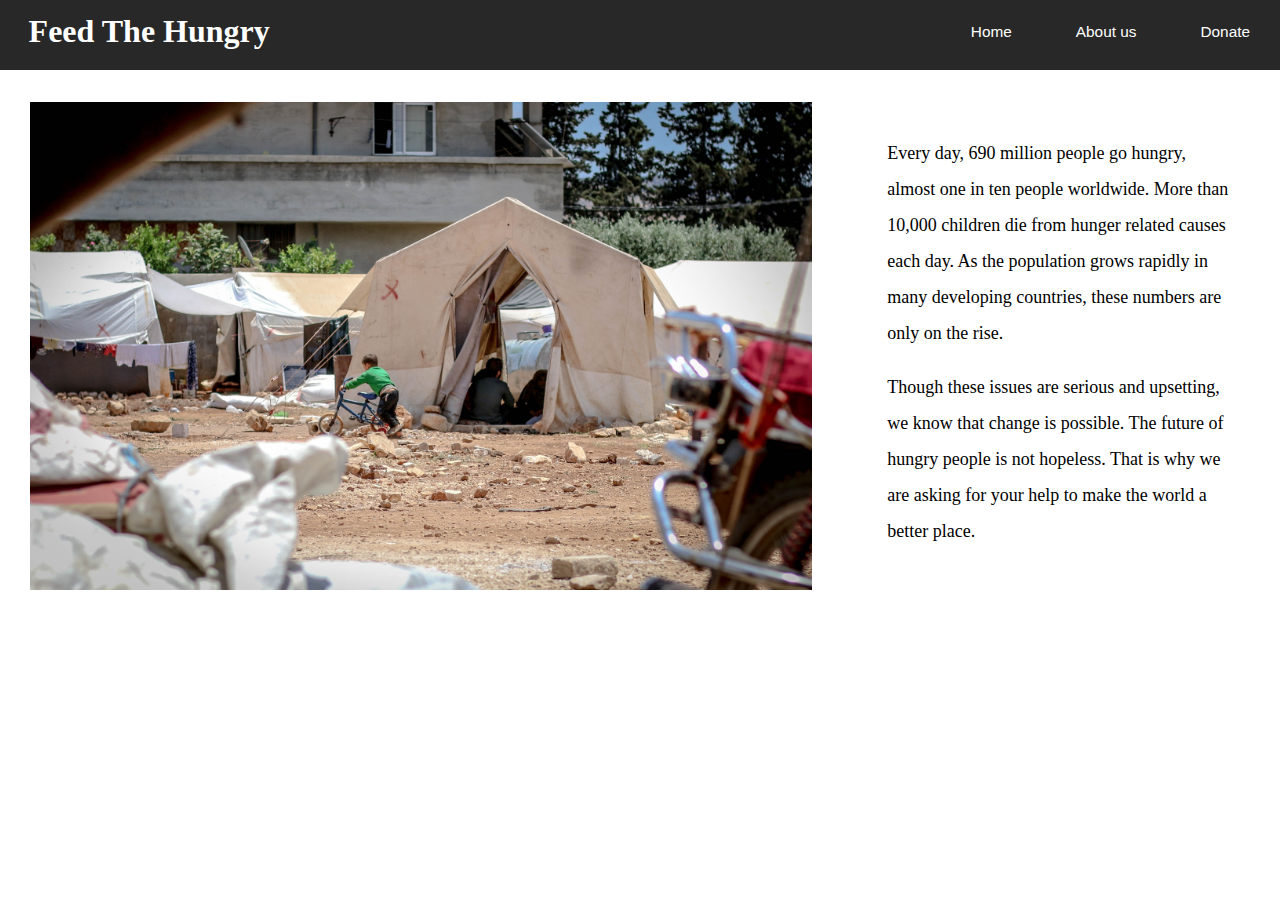
<file: index.html>
<!DOCTYPE html>
<html lang="en">
    <head>
        <meta charset="utf-8">
        <title>World Hunger</title>
        <link rel="stylesheet" href="style.css" type="text/css">
    </head>
    <header>
        <h1>Feed The Hungry</h1>
        <nav>
            <ul>
                <li><a href="index.html">Home</a></li>
                <li><a href="about.html">About us</a></li>
                <li><a href="donate.html">Donate</a></li>

            </ul>
        </nav>
    </header>
    <body>
        <div class="container">
            <div class="intro-img"><img src="static/bg.jpg" alt="hunger-camp"></div>
            <div class="intro-text">
                <p>Every day, 690 million people go hungry, almost one in ten people worldwide. More than 10,000 children die from hunger related causes each day. As the population grows rapidly in many developing countries, these numbers are only on the rise.
                </p>
		<p>Though these issues are serious and upsetting, we know that change is possible. The future of hungry people is not hopeless. That is why we are asking for your help to make the world a better place.
		</p>
            </div>
            
        </div>

    </body>
</html>
</file>
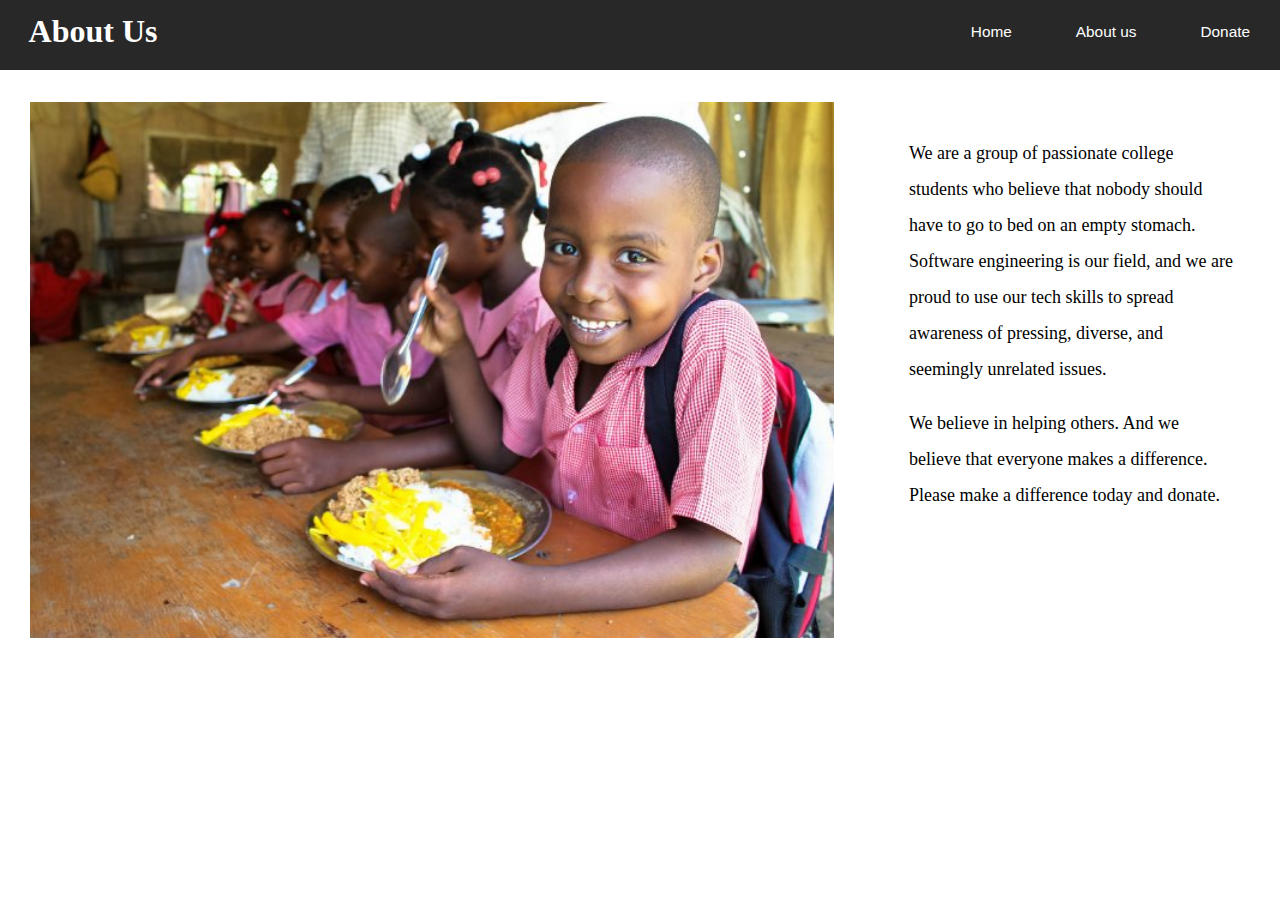
<file: about.html>
<!DOCTYPE html>
<html lang="en">
    <head>
        <meta charset="utf-8">
        <title>World Hunger</title>
        <link rel="stylesheet" href="style.css" type="text/css">
    </head>
    <header>
        <h1>About Us</h1>
        <nav>
            <ul>
                <li><a href="index.html">Home</a></li>
                <li><a href="about.html">About us</a></li>
                <li><a href="donate.html">Donate</a></li>

            </ul>
        </nav>
    </header>
    <body>
        <div class="container">
            <div class="intro-img"><img src="static/children-eating.jpg" alt="children-eating" style="width:804px;height:536px;"></div>
            <div class="intro-text">
                <p>We are a group of passionate college students who believe that nobody should have to go to bed on an empty stomach. Software engineering is our field, and we are proud to use our tech skills to spread awareness of pressing, diverse, and seemingly unrelated issues.
                </p>
		<p>We believe in helping others. And we believe that everyone makes a difference. Please make a difference today and donate.
                </p>
            </div>
            
        </div>

    </body>
</html>
</file>
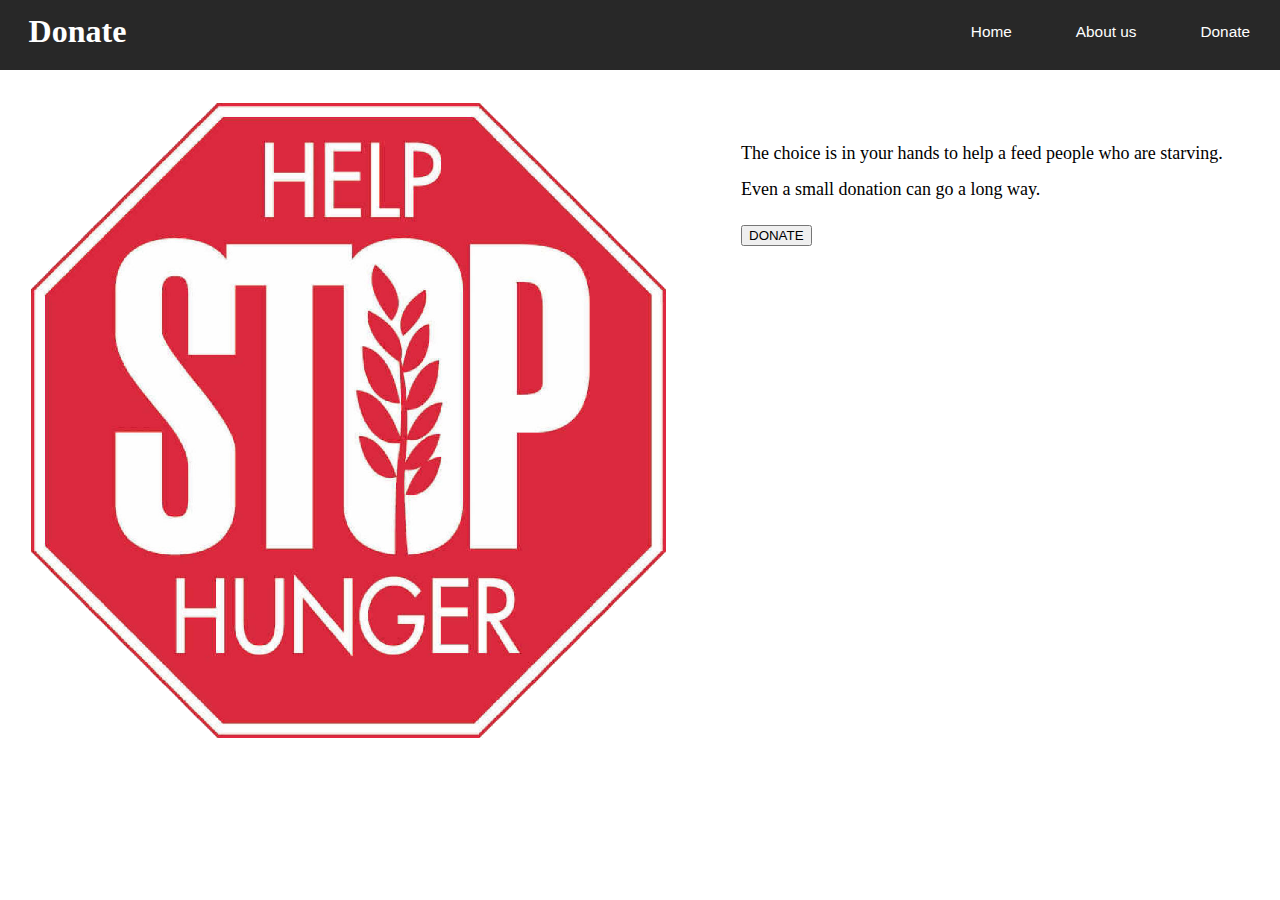
<file: donate.html>
<!DOCTYPE html>
<html lang="en">
    <head>
        <meta charset="utf-8">
        <title>Donate - World Hunger</title>
        <link rel="stylesheet" href="style.css" type="text/css">
    </head>
    <header>
        <h1>Donate</h1>
        <nav>
            <ul>
                <li><a href="index.html">Home</a></li>
                <li><a href="about.html">About us</a></li>
                <li><a href="donate.html">Donate</a></li>

            </ul>
        </nav>
    </header>
    <body>
        <div class="container">
            <div class="intro-img"><img src="static/logo.png" alt="hunger-camp"></div>
            <div class="intro-text">
                <p> The choice is in your hands to help a feed people who are starving.<br> Even a small donation can go a long way.
                </p>
                
                <button id="myBtn">DONATE</button>

<p id="demo"></p>

<script>
document.getElementById("myBtn").addEventListener("click", displayWebsite);
document.getElementById("myBtn").addEventListener("mouseover", hoverAlert);

function displayWebsite() {
window.location= "https://secure.wfpusa.org/donate/save-lives-giving-food-today-donate-now-29?ms=2002_UNR_Google_SRCH&gclid=CjwKCAiAudD_BRBXEiwAudakX9SL2hgcdQPKwuG_OpBbxZD4znJl3VXrrSj7gZSZ_mnquT3MllJudBoCXFoQAvD_BwE/";
}
function hoverAlert(){
  document.getElementById("demo").innerHTML += "❌ TAKE THIS CHANCE TO DONATE PRESS THE BUTTON ❌<br>";
}
</script>
                  
            </div>
            
        </div>
 
    </body>
</html>
</file>
<file: style.css>
body, html {
    margin: 0;
    padding: 0;
}

header {
    width: 100%;
    height: 70px;
    background-color: #282828;
}
h1{
    position: absolute;
    padding: 3px;
    float: left;
    margin-left: 2%;
    margin-top: 10px;
    color: white;
    font-family: Georgia, 'Times New Roman', Times, serif;
}
ul{
width: auto;
float: right;
margin-top: 8px;
}
li{
    display: inline-block;
    padding: 15px 30px;
}
a{
    text-align: center;
    color: #ffffff;
    text-decoration: none;
    font-family: Arial, Helvetica, sans-serif;
    font-size: 1.2vw;
}
a:hover{
    color: #f0c330;
    transition: 0.5s;
}
.container {
    width: 100%;
    display: flex;
}
.intro-img {
    margin: 30px;
}
.intro-img img{
    width: 100%;
}
.intro-text {
    margin: 30px;
    padding: 15px;
}
.intro-text p {
    font-family: Georgia, 'Times New Roman', Times, serif;
    font-size: 18px;
    line-height: 2;
}
</file>
